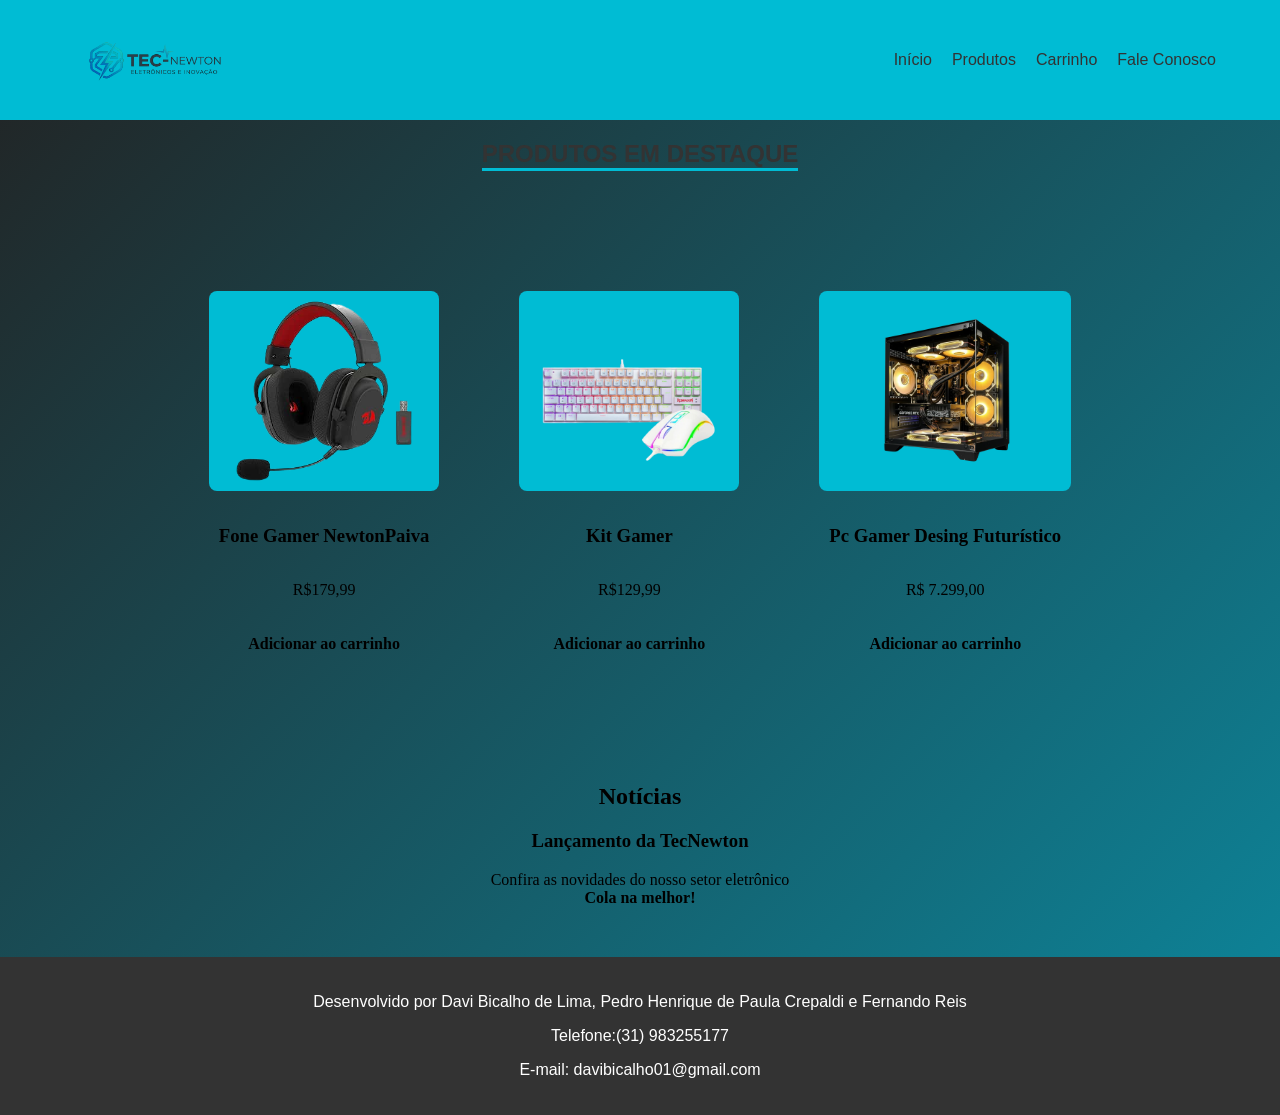
<file: index.html>
<!DOCTYPE html>
<html lang="pt-br">

<head>
    <meta charset="UTF-8">
    <meta name="viewport" content="width=device-width, initial-scale=1.0">
    <title>TecNewton</title>
    <link rel="stylesheet" href="style.css">
</head>

<body>
    <nav class="navbar">
        <div class="nav-logo">
            <a href="index.html"></a>
            <img src="logotecnewton.png" alt="logotec">
        </div>
        <ul class="navlink">
            <li><a href="index.html">Início</a></li>
            <li><a href="produtos.html">Produtos</a></li>
            <li><a href="index.html">Carrinho</a></li>
            <li><a href="contato.html" class="btn-FaleConosco">Fale Conosco</a></li>
        </ul>
    </nav>
    <section class="produtos-destaque">
        <h2>Produtos em Destaque</h2>
        <div class="container-cards">
            <article class="produto-card">
                <img src="fonegamernewton.png" alt="Fone de Ouvido">
                <h3>Fone Gamer NewtonPaiva</h3>
                <p>R$179,99</p>

                <a href="carrinho.html" class="btn-adicionar">Adicionar ao carrinho</a>
            </article>

            <article class="produto-card">
                <img src="tecladoemouse.png" alt="Kit Gamer">
                <h3>Kit Gamer</h3>
                <p>R$129,99</p>
                
                <a href="carrinhotm.html" class="btn-adicionar">Adicionar ao carrinho</a>
            </article>

            <article class="produto-card">
                <img src="pc-gamernewton.png" alt="Pc Gamer">
                <h3>Pc Gamer Desing Futurístico</h3>
                <p>R$ 7.299,00</p>
                
                <a href="carrinhopc.html" class="btn-adicionar">Adicionar ao carrinho</a>
            </article>
        </div>
    </section>

    <section class="noticias">
        <h2>Notícias</h2>
        <article class="noticia-item">
            <h3>Lançamento da TecNewton</h3>
            <p>Confira as novidades do nosso setor eletrônico <br> <b>Cola na melhor!</b> </p>
        </article>
    </section>

    <footer>
        <div class="footer-content">
            <p>Desenvolvido por Davi Bicalho de Lima, Pedro Henrique de Paula Crepaldi e Fernando Reis</p>
            <p>Telefone:(31) 983255177</p>
            <p>E-mail: davibicalho01@gmail.com</p>
        </div>
    </footer>
</body>

</html>
</file>
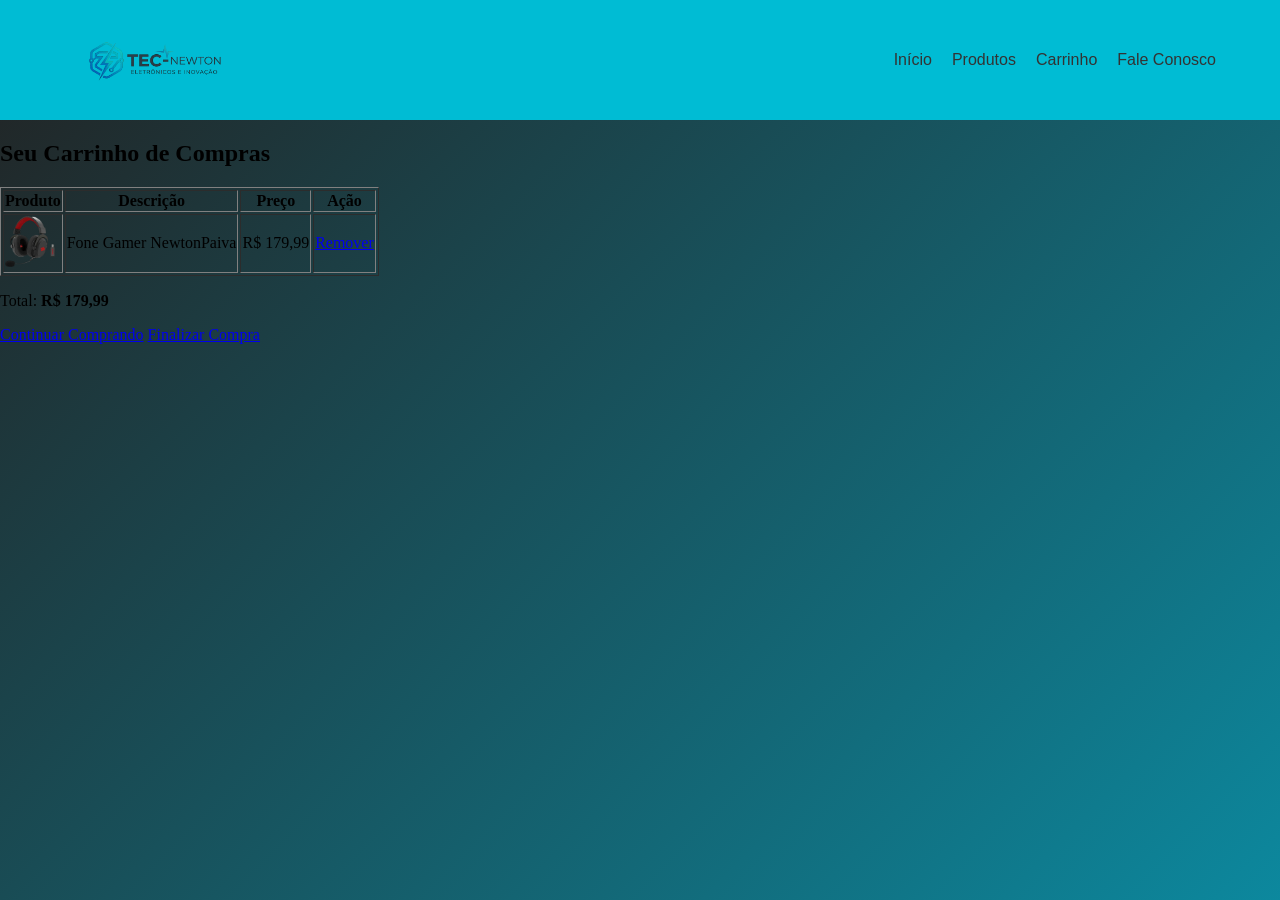
<file: carrinho.html>
<!DOCTYPE html>
<html lang="en">

<head>
    <meta charset="UTF-8">
    <meta name="viewport" content="width=device-width, initial-scale=1.0">
    <title>Carrinho</title>
    <link rel="stylesheet" href="style.css">
</head>

<body>
    <nav class="navbar">
        <div class="nav-logo">
            <a href="index.html"></a>
            <img src="logotecnewton.png" alt="logotec">
        </div>
        <ul class="navlink">
            <li><a href="index.html">Início</a></li>
            <li><a href="produtos.html">Produtos</a></li>
            <li><a href="index.html">Carrinho</a></li>
            <li><a href="contato.html" class="btn-FaleConosco">Fale Conosco</a></li>
        </ul>
    </nav>
    <main class="carrinho-container">
        <h2>Seu Carrinho de Compras</h2>

        <table border="1" class="tabela-carrinho">
            <thead>
                <tr>
                    <th>Produto</th>
                    <th>Descrição</th>
                    <th>Preço</th>
                    <th>Ação</th>
                </tr>
            </thead>
            <tbody>
                <tr>
                    <td><img src="fonegamernewton.png" width="50"></td>
                    <td>Fone Gamer NewtonPaiva</td>
                    <td>R$ 179,99</td>
                    <td><a href="#">Remover</a></td>
                </tr>
            </tbody>
        </table>

        <div class="carrinho-resumo">
            <p>Total: <strong>R$ 179,99</strong></p>
            <div class="botoes-carrinho">
                <a href="produtos.html" class="btn-voltar">Continuar Comprando</a>
                <a href="index.html" class="btn-finalizar">Finalizar Compra</a>
            </div>
        </div>
    </main>

</body>

</html>
</file>
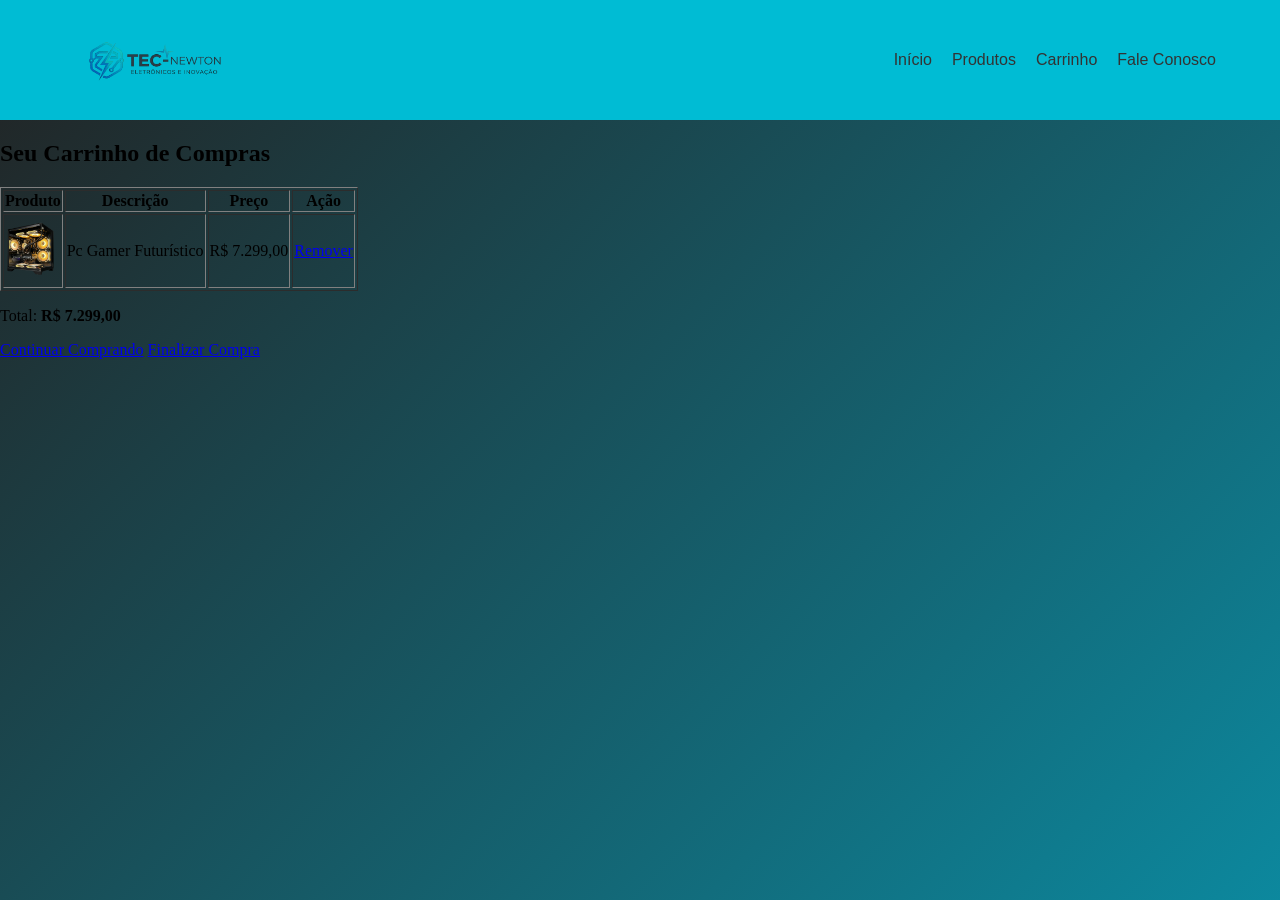
<file: carrinhopc.html>
<!DOCTYPE html>
<html lang="en">

<head>
    <meta charset="UTF-8">
    <meta name="viewport" content="width=device-width, initial-scale=1.0">
    <title>Carrinho Teclado e Mouse</title>
    <link rel="stylesheet" href="style.css">
</head>

<body>
    <nav class="navbar">
        <div class="nav-logo">
            <a href="index.html"></a>
            <img src="logotecnewton.png" alt="logotec">
        </div>
        <ul class="navlink">
            <li><a href="index.html">Início</a></li>
            <li><a href="produtos.html">Produtos</a></li>
            <li><a href="index.html">Carrinho</a></li>
            <li><a href="contato.html" class="btn-FaleConosco">Fale Conosco</a></li>
        </ul>
    </nav>
    <main class="carrinho-container">
        <h2>Seu Carrinho de Compras</h2>

        <table border="1" class="tabela-carrinho">
            <thead>
                <tr>
                    <th>Produto</th>
                    <th>Descrição</th>
                    <th>Preço</th>
                    <th>Ação</th>
                </tr>
            </thead>
            <tbody>
                <tr>
                    <td><img src="pc-gamernewton.png" width="50"></td>
                    <td>Pc Gamer Futurístico</td>
                    <td>R$ 7.299,00</td>
                    <td><a href="#">Remover</a></td>
                </tr>
            </tbody>
        </table>

        <div class="carrinho-resumo">
            <p>Total: <strong>R$ 7.299,00</strong></p>
            <div class="botoes-carrinho">
                <a href="produtos.html" class="btn-voltar">Continuar Comprando</a>
                <a href="index.html" class="btn-finalizar">Finalizar Compra</a>
            </div>
        </div>

</body>

</html>
</file>
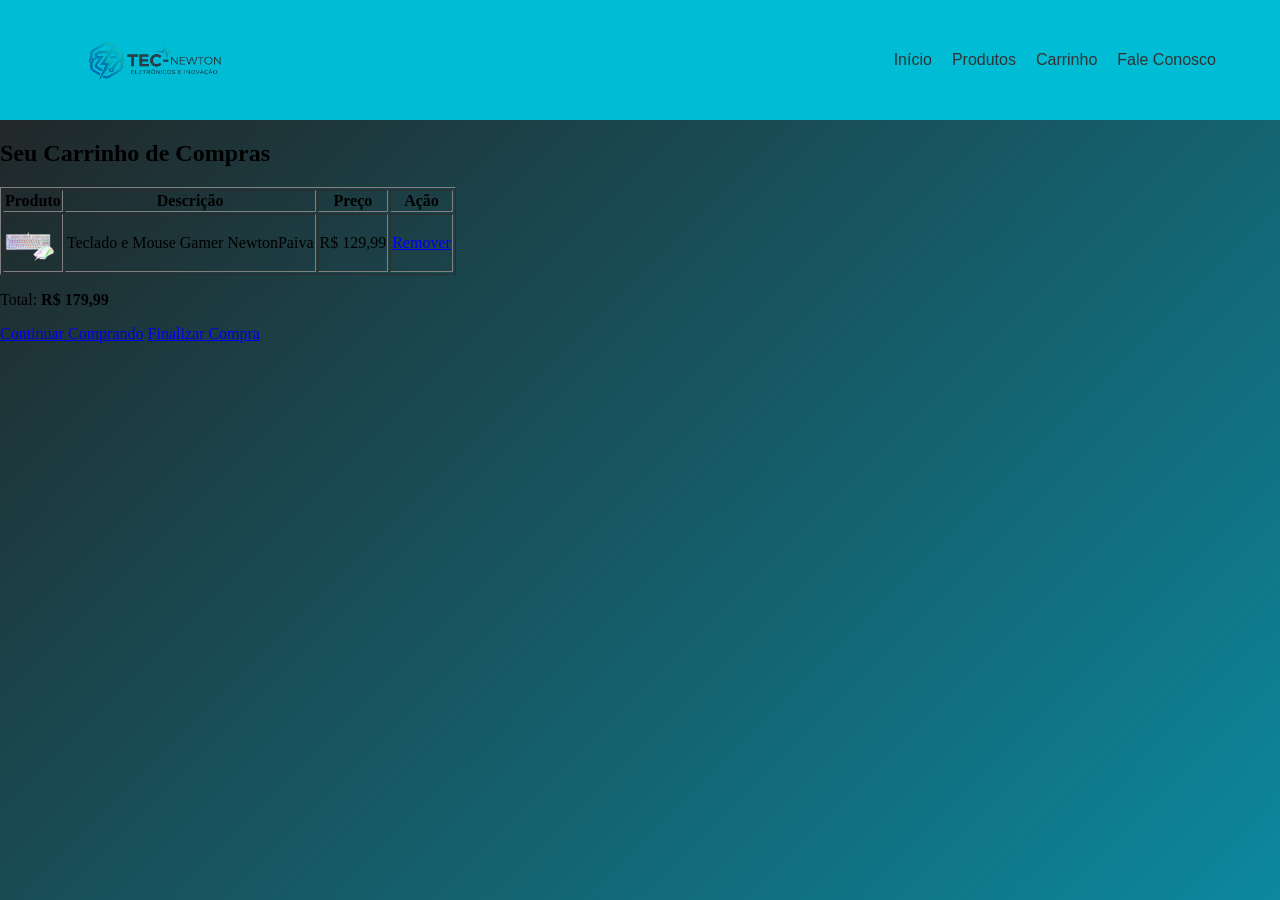
<file: carrinhotm.html>
<!DOCTYPE html>
<html lang="en">

<head>
    <meta charset="UTF-8">
    <meta name="viewport" content="width=device-width, initial-scale=1.0">
    <title>Carrinho Teclado e Mouse</title>
    <link rel="stylesheet" href="style.css">
</head>

<body>
    <nav class="navbar">
        <div class="nav-logo">
            <a href="index.html"></a>
            <img src="logotecnewton.png" alt="logotec">
        </div>
        <ul class="navlink">
            <li><a href="index.html">Início</a></li>
            <li><a href="produtos.html">Produtos</a></li>
            <li><a href="index.html">Carrinho</a></li>
            <li><a href="contato.html" class="btn-FaleConosco">Fale Conosco</a></li>
        </ul>
    </nav>
    <main class="carrinho-container">
        <h2>Seu Carrinho de Compras</h2>

        <table border="1" class="tabela-carrinho">
            <thead>
                <tr>
                    <th>Produto</th>
                    <th>Descrição</th>
                    <th>Preço</th>
                    <th>Ação</th>
                </tr>
            </thead>
            <tbody>
                <tr>
                    <td><img src="tecladoemouse.png" width="50"></td>
                    <td>Teclado e Mouse Gamer NewtonPaiva</td>
                    <td>R$ 129,99</td>
                    <td><a href="#">Remover</a></td>
                </tr>
            </tbody>
        </table>

        <div class="carrinho-resumo">
            <p>Total: <strong>R$ 179,99</strong></p>
            <div class="botoes-carrinho">
                <a href="produtos.html" class="btn-voltar">Continuar Comprando</a>
                <a href="index.html" class="btn-finalizar">Finalizar Compra</a>
            </div>
        </div>

</body>

</html>
</file>
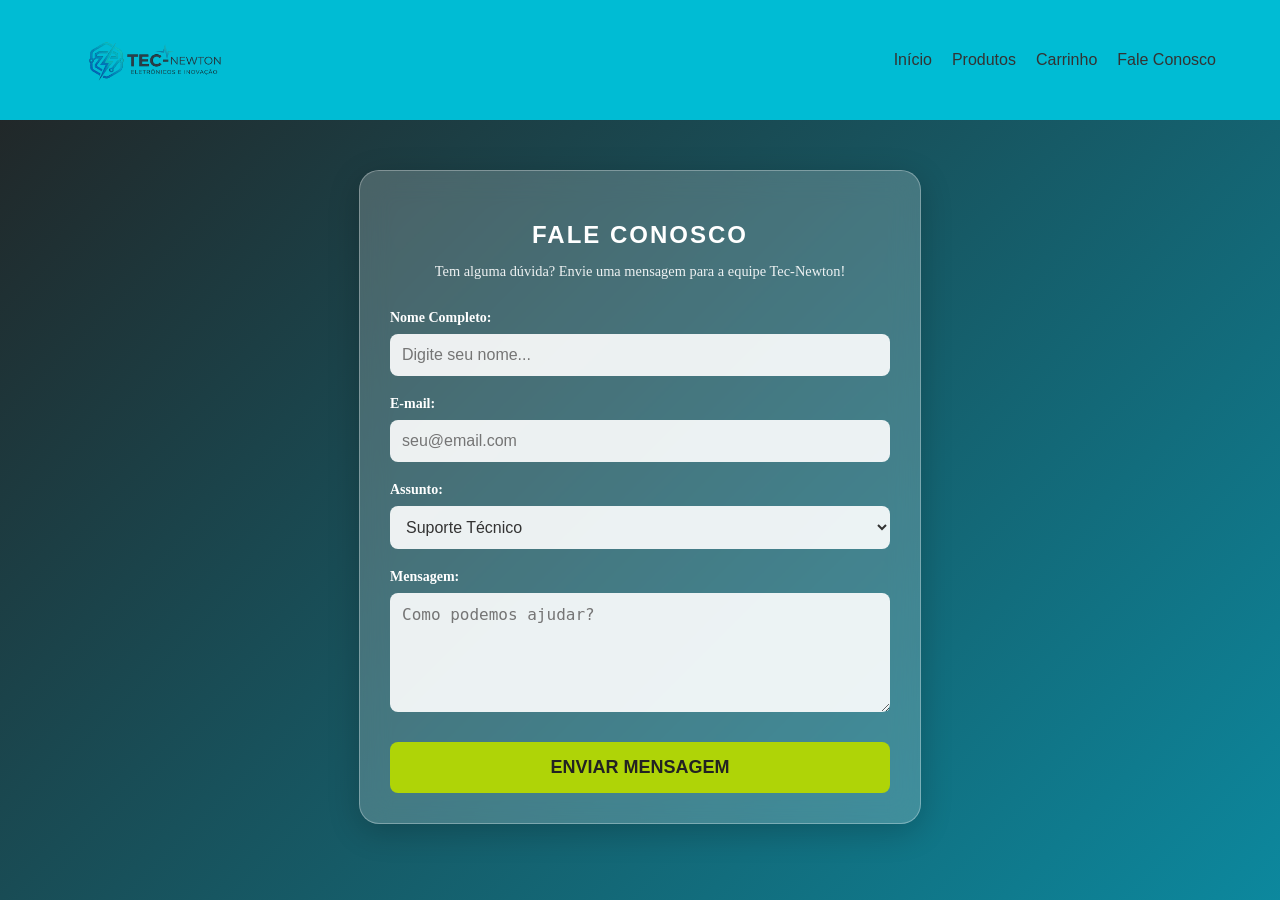
<file: contato.html>
<!DOCTYPE html>
<html lang="en">

<head>
    <meta charset="UTF-8">
    <meta name="viewport" content="width=device-width, initial-scale=1.0">
    <title>Fale conosco</title>
    <link rel="stylesheet" href="style.css">
</head>

<body>
    <nav class="navbar">
        <div class="nav-logo">
            <a href="index.html"></a>
            <img src="logotecnewton.png" alt="logotec">
        </div>
        <ul class="navlink">
            <li><a href="index.html">Início</a></li>
            <li><a href="produtos.html">Produtos</a></li>
            <li><a href="index.html">Carrinho</a></li>
            <li><a href="contato.html" class="btn-FaleConosco">Fale Conosco</a></li>
        </ul>
    </nav>
    <main class="contato-container">
        <h2>Fale Conosco</h2>
        <p>Tem alguma dúvida? Envie uma mensagem para a equipe Tec-Newton!</p>

        <form class="form-contato">
            <div class="campo">
                <label for="nome">Nome Completo:</label>
                <input type="text" id="nome" name="nome" placeholder="Digite seu nome..." required>
            </div>

            <div class="campo">
                <label for="email">E-mail:</label>
                <input type="email" id="email" name="email" placeholder="seu@email.com" required>
            </div>

            <div class="campo">
                <label for="assunto">Assunto:</label>
                <select id="assunto" name="assunto">
                    <option value="suporte">Suporte Técnico</option>
                    <option value="vendas">Dúvidas sobre Produtos</option>
                    <option value="elogio">Elogios/Sugestões</option>
                </select>
            </div>

            <div class="campo">
                <label for="mensagem">Mensagem:</label>
                <textarea id="mensagem" name="mensagem" rows="5" placeholder="Como podemos ajudar?" required></textarea>
            </div>

            <button type="submit" class="btn-enviar">Enviar Mensagem</button>
        </form>
    </main>
</body>

</html>
</file>
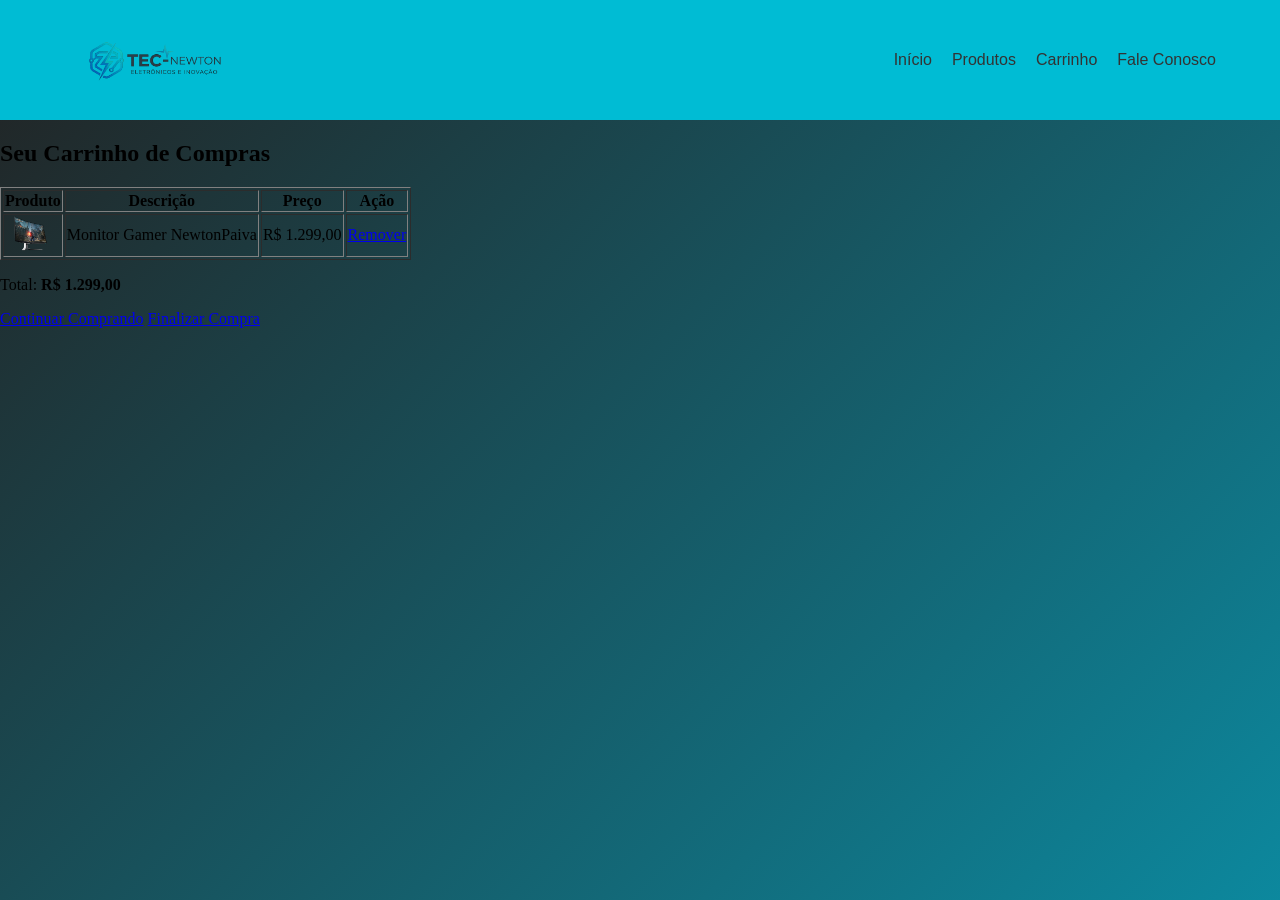
<file: monitorgamer.html>
<!DOCTYPE html>
<html lang="pt-br">

<head>
    <meta charset="UTF-8">
    <meta name="viewport" content="width=device-width, initial-scale=1.0">
    <title>Monitor Gamer</title>
    <link rel="stylesheet" href="style.css">
</head>

<body>
    <nav class="navbar">
        <div class="nav-logo">
            <a href="index.html"></a>
            <img src="logotecnewton.png" alt="logotec">
        </div>
        <ul class="navlink">
            <li><a href="index.html">Início</a></li>
            <li><a href="produtos.html">Produtos</a></li>
            <li><a href="index.html">Carrinho</a></li>
            <li><a href="contato.html" class="btn-FaleConosco">Fale Conosco</a></li>
        </ul>
    </nav>
    <main class="carrinho-container">
        <h2>Seu Carrinho de Compras</h2>

        <table border="1" class="tabela-carrinho">
            <thead>
                <tr>
                    <th>Produto</th>
                    <th>Descrição</th>
                    <th>Preço</th>
                    <th>Ação</th>
                </tr>
            </thead>
            <tbody>
                <tr>
                    <td><img src="monitorgamersf.png" width="50"></td>
                    <td>Monitor Gamer NewtonPaiva</td>
                    <td>R$ 1.299,00</td>
                    <td><a href="index.html">Remover</a></td>
                </tr>
            </tbody>
        </table>

        <div class="carrinho-resumo">
            <p>Total: <strong>R$ 1.299,00</strong></p>
            <div class="botoes-carrinho">
                <a href="produtos.html" class="btn-voltar">Continuar Comprando</a>
                <a href="index.html" class="btn-finalizar">Finalizar Compra</a>
            </div>
        </div>
</body>

</html>
</file>
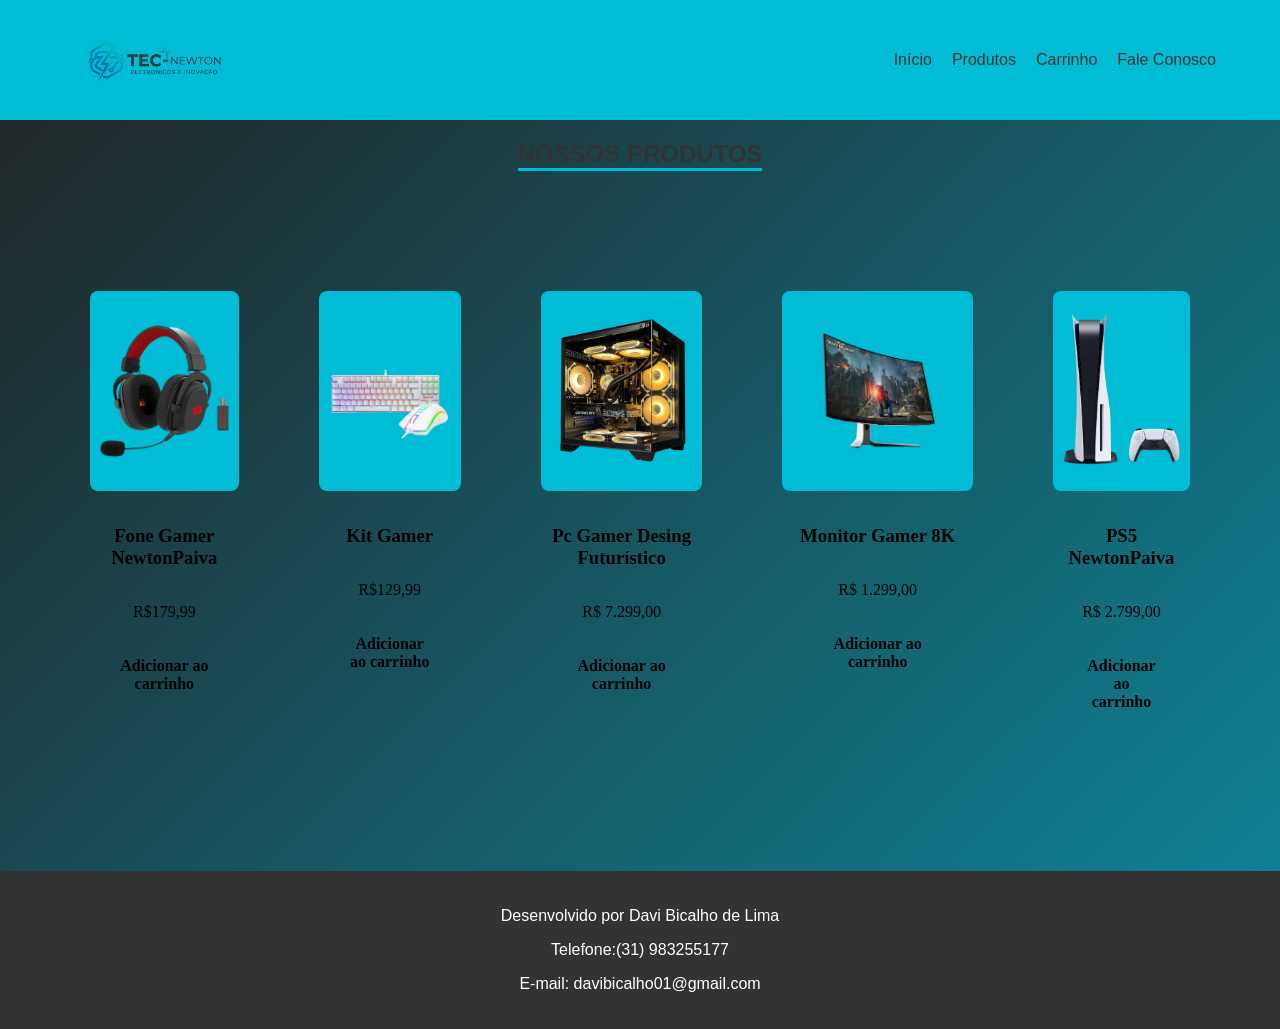
<file: produtos.html>
<!DOCTYPE html>
<html lang="en">
<head>
    <meta charset="UTF-8">
    <meta name="viewport" content="width=device-width, initial-scale=1.0">
    <title>Produtos</title>
    <link rel="stylesheet" href="style.css">
</head>
<body>
   <nav class="navbar">
        <div class="nav-logo">
            <a href="index.html"></a>
            <img src="logotecnewton.png" alt="logotec">
        </div>
        <ul class="navlink">
            <li><a href="index.html">Início</a></li>
            <li><a href="produtos.html">Produtos</a></li>
            <li><a href="carrinho.html">Carrinho</a></li>
            <li><a href="contato.html" class="btn-FaleConosco">Fale Conosco</a></li>
        </ul>
    </nav>

    <section class="produtosgerais">
        <h2>NOSSOS PRODUTOS</h2>
         <div class="container-cards">
            <article class="produto-card">
                <img src="fonegamernewton.png" alt="Fone de Ouvido">
                <h3>Fone Gamer NewtonPaiva</h3>
                <p>R$179,99</p>
                <a href="carrinho.html" class="btn-adicionar">Adicionar ao carrinho</a>
            </article>

            <article class="produto-card">
                <img src="tecladoemouse.png" alt="Kit Gamer">
                <h3>Kit Gamer</h3>
                <p>R$129,99</p>
                
                <a href="carrinhotm.html" class="btn-adicionar">Adicionar ao carrinho</a>
            </article>

            <article class="produto-card">
                <img src="pc-gamernewton.png" alt="Pc Gamer">
                <h3>Pc Gamer Desing Futurístico</h3>
                <p>R$ 7.299,00</p>
                
                <a href="carrinhopc.html" class="btn-adicionar">Adicionar ao carrinho</a>
            </article>

            <article class="produto-card">
                <img src="monitorgamersf.png" alt="Pc Gamer">
                <h3>Monitor Gamer 8K</h3>
                <p>R$ 1.299,00</p>
                
                <a href="monitorgamer.html" class="btn-adicionar">Adicionar ao carrinho</a>
            </article>

               <article class="produto-card">
                <img src="ps5newton.png" alt="PlayStation 5">
                <h3>PS5 NewtonPaiva</h3>
                <p>R$ 2.799,00</p>
                
                <a href="ps5newton.html" class="btn-adicionar">Adicionar ao carrinho</a>
            </article>
    </section>
     <footer>
        <div class="footer-content">
            <p>Desenvolvido por Davi Bicalho de Lima</p>
            <p>Telefone:(31) 983255177</p>
            <p>E-mail: davibicalho01@gmail.com</p>
        </div>
    </footer>
</body>
</html>
</file>
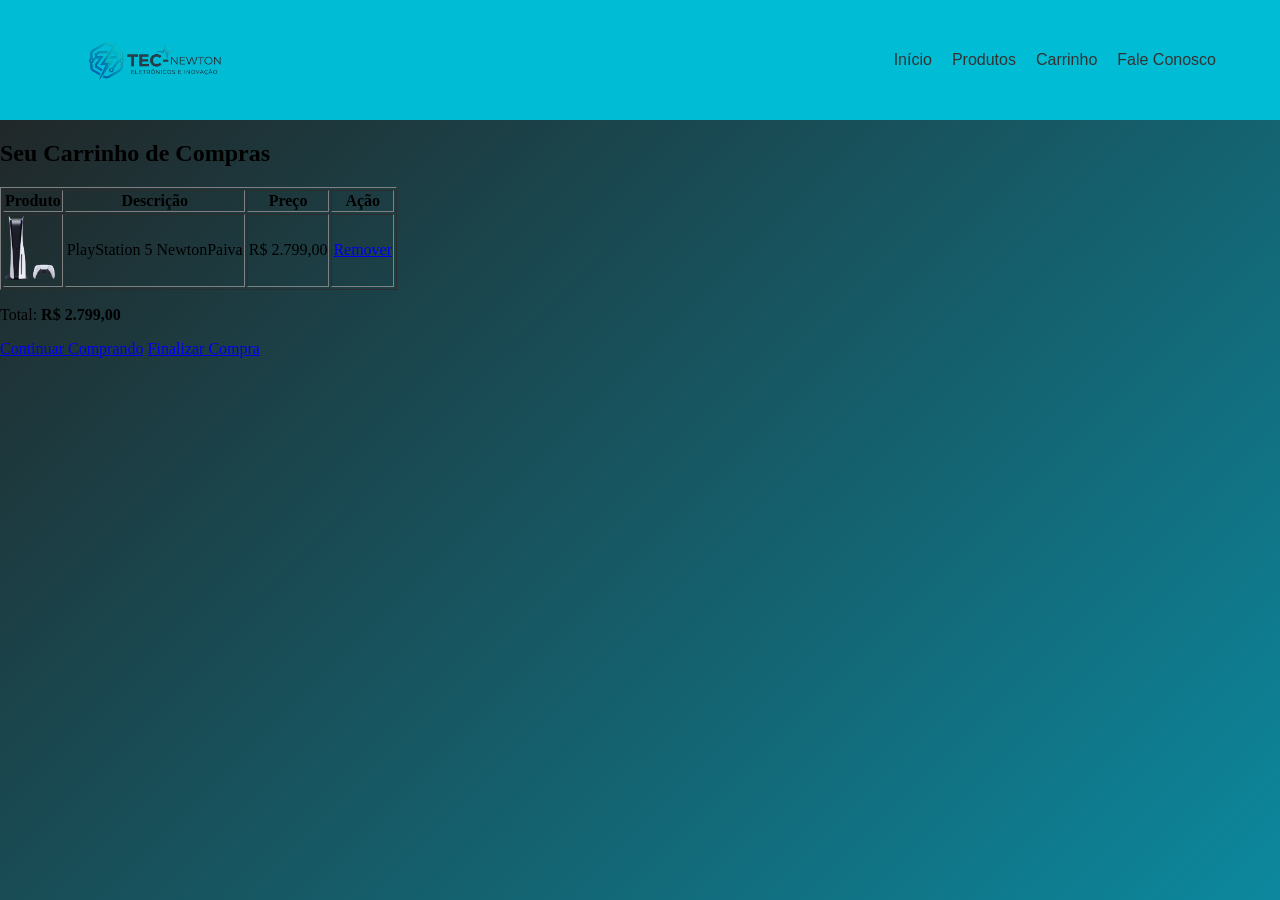
<file: ps5newton.html>
<!DOCTYPE html>
<html lang="en">

<head>
    <meta charset="UTF-8">
    <meta name="viewport" content="width=device-width, initial-scale=1.0">
    <title>PS5</title>
    <link rel="stylesheet" href="style.css">
</head>

<body>
    <nav class="navbar">
        <div class="nav-logo">
            <a href="index.html"></a>
            <img src="logotecnewton.png" alt="logotec">
        </div>
        <ul class="navlink">
            <li><a href="index.html">Início</a></li>
            <li><a href="produtos.html">Produtos</a></li>
            <li><a href="index.html">Carrinho</a></li>
            <li><a href="contato.html" class="btn-FaleConosco">Fale Conosco</a></li>
        </ul>
    </nav>
    <main class="carrinho-container">
        <h2>Seu Carrinho de Compras</h2>

        <table border="1" class="tabela-carrinho">
            <thead>
                <tr>
                    <th>Produto</th>
                    <th>Descrição</th>
                    <th>Preço</th>
                    <th>Ação</th>
                </tr>
            </thead>
            <tbody>
                <tr>
                    <td><img src="ps5newton.png" width="50"></td>
                    <td>PlayStation 5 NewtonPaiva</td>
                    <td>R$ 2.799,00</td>
                    <td><a href="index.html">Remover</a></td>
                </tr>
            </tbody>
        </table>

        <div class="carrinho-resumo">
            <p>Total: <strong>R$ 2.799,00</strong></p>
            <div class="botoes-carrinho">
                <a href="produtos.html" class="btn-voltar">Continuar Comprando</a>
                <a href="index.html" class="btn-finalizar">Finalizar Compra</a>
            </div>
        </div>
</body>

</html>
</file>
<file: style.css>
body {
    margin: 0;
    padding: 0;
    width: 100%;
  
    background: linear-gradient(-45deg, #00bcd4, #afd407, #05aac7, #222);
    background-size: 400% 400%;
    
    animation: gradientAnimation 15s ease infinite;
    
    min-height: 100vh; 
}

/* 3. Definindo como o fundo deve se mover */
@keyframes gradientAnimation {
    0% {
        background-position: 0% 50%;
    }
    50% {
        background-position: 100% 50%;
    }
    100% {
        background-position: 0% 50%;
    }
}

/* USEI PARA CONFIGURAR A LOGO E O ESPAÇO DE NAVEGAÇÃO */

.navbar {
    display: flex;
    justify-content: space-between;
    align-items: center;
    padding: 10px 5%;
    background-color: #00bcd4;
}

/* MENU DE NAVEGAÇÃO*/

.navlink {
    font-family: 'Segoe UI', Tahoma, Geneva, Verdana, sans-serif;
    display: flex;
    gap: 20px;
    list-style: none;
}

/* EFEITO AO PASSAR O MOUSE */

.navlink a {
    text-decoration: none;
    color: #333;
    transition: 0.3s;
}

.navlink a:hover {
    color: #afd407;
}

/* LOGO */

.nav-logo {
    display: flex;
    align-items: center;
}

.nav-logo img {
    height: 100px;
    width: auto;
}

/* CARD DOS PRODUTOS EM DESTAQUE */

.produto-card {
    display: flex;
    flex-direction: column;
    justify-content: space-between;
    align-items: center;
    height: 100%;
}

.produto-card img {
    width: 100%;
    height: 180px;
    object-fit: contain;
    margin-bottom: 15px;
    background-color: #00bcd4;
    padding: 10px;
    border-radius: 8px;
}

.container-cards {
    display: flex;
    text-align: center;
    gap: 100px;
    justify-content: center;
    padding: 100px;

}

.produtos-destaque h2 {
    font-family: 'Segoe UI', Tahoma, Geneva, Verdana, sans-serif;
    border-bottom: 3px solid #00bcd4;
    display: inline-block;
    margin-left: auto;
    margin-right: auto;
    display: table;
    color: #333;
    font-weight: 700px;
    text-transform: uppercase;
}

.produtosgerais h2 {
    font-family: 'Segoe UI', Tahoma, Geneva, Verdana, sans-serif;
    border-bottom: 3px solid #00bcd4;
    display: inline-block;
    margin-left: auto;
    margin-right: auto;
    display: table;
    color: #333;
    font-weight: 700px;
    text-transform: uppercase;
}

.noticias {
    text-align: center;
}

.noticia-item {
    text-align: center;
}

.btn-adicionar {

    color: black;
    padding: 10px 20px;
    border-radius: 5px;
    text-decoration: none;
    font-weight: bold;
    transition: 0.3s;
    margin-top: 10px;
}

.btn-adicionar:hover {
    background-color: #008ba3;
    color: white;
}

/*Estilização do rodapé*/

footer {
    background-color: #333;
    color: white;
    text-align: center;
    padding: 20px;
    margin-top: 50px;
    font-family: 'Segoe UI', Tahoma, Geneva, Verdana, sans-serif;
}


.contato-container {
    max-width: 500px;
    margin: 50px auto;
    padding: 30px;
    
    background: rgba(255, 255, 255, 0.2); 
    backdrop-filter: blur(15px);         
    -webkit-backdrop-filter: blur(15px); 
    
    border-radius: 20px;
    border: 1px solid rgba(255, 255, 255, 0.3);
    box-shadow: 0 8px 32px rgba(0, 0, 0, 0.2);
    
    color: #fff; 
    text-align: center;
}

.contato-container h2 {
    font-family: 'Segoe UI', sans-serif;
    text-transform: uppercase;
    margin-bottom: 10px;
    letter-spacing: 2px;
}

.contato-container p {
    margin-bottom: 30px;
    font-size: 0.9em;
    opacity: 0.9;
}

.form-contato {
    display: flex;
    flex-direction: column;
    text-align: left; 
}

.campo {
    margin-bottom: 20px;
    display: flex;
    flex-direction: column;
}

.campo label {
    font-size: 14px;
    margin-bottom: 8px;
    font-weight: bold;
}

.campo input, 
.campo select, 
.campo textarea {
    padding: 12px;
    border: none;
    border-radius: 8px;
    background: rgba(255, 255, 255, 0.9); 
    color: #333;
    font-size: 16px;
    transition: 0.3s;
}

.campo input:focus, 
.campo textarea:focus {
    outline: none;
    background: #fff;
    box-shadow: 0 0 10px #00bcd4;
    transform: scale(1.02);
}

.btn-enviar {
    background-color: #afd407; 
    color: #222;
    border: none;
    padding: 15px;
    border-radius: 8px;
    font-size: 18px;
    font-weight: bold;
    cursor: pointer;
    text-transform: uppercase;
    transition: 0.4s;
    margin-top: 10px;
}

.btn-enviar:hover {
    background-color: #00bcd4; 
    color: white;
    letter-spacing: 1px;
    box-shadow: 0 5px 15px rgba(0, 188, 212, 0.4);
}

/*RESPONSIVIDADE*/
@media (max-width: 480px) {
    
    /*os cards a ficam um embaixo do outro */
    .container-cards {
        display: flex;
        flex-direction: column; 
        align-items: center;    
        gap: 30px !important;  
        padding: 20px !important;
    }
    .produto-card {
        width: 90% !important;  
        max-width: 300px;
    }
    .navbar {
        flex-direction: column; 
        padding: 15px 0;
    }
    .navlink {
        flex-direction: column; 
        gap: 10px;
        text-align: center;
        padding: 0;
    }
}
</file>
